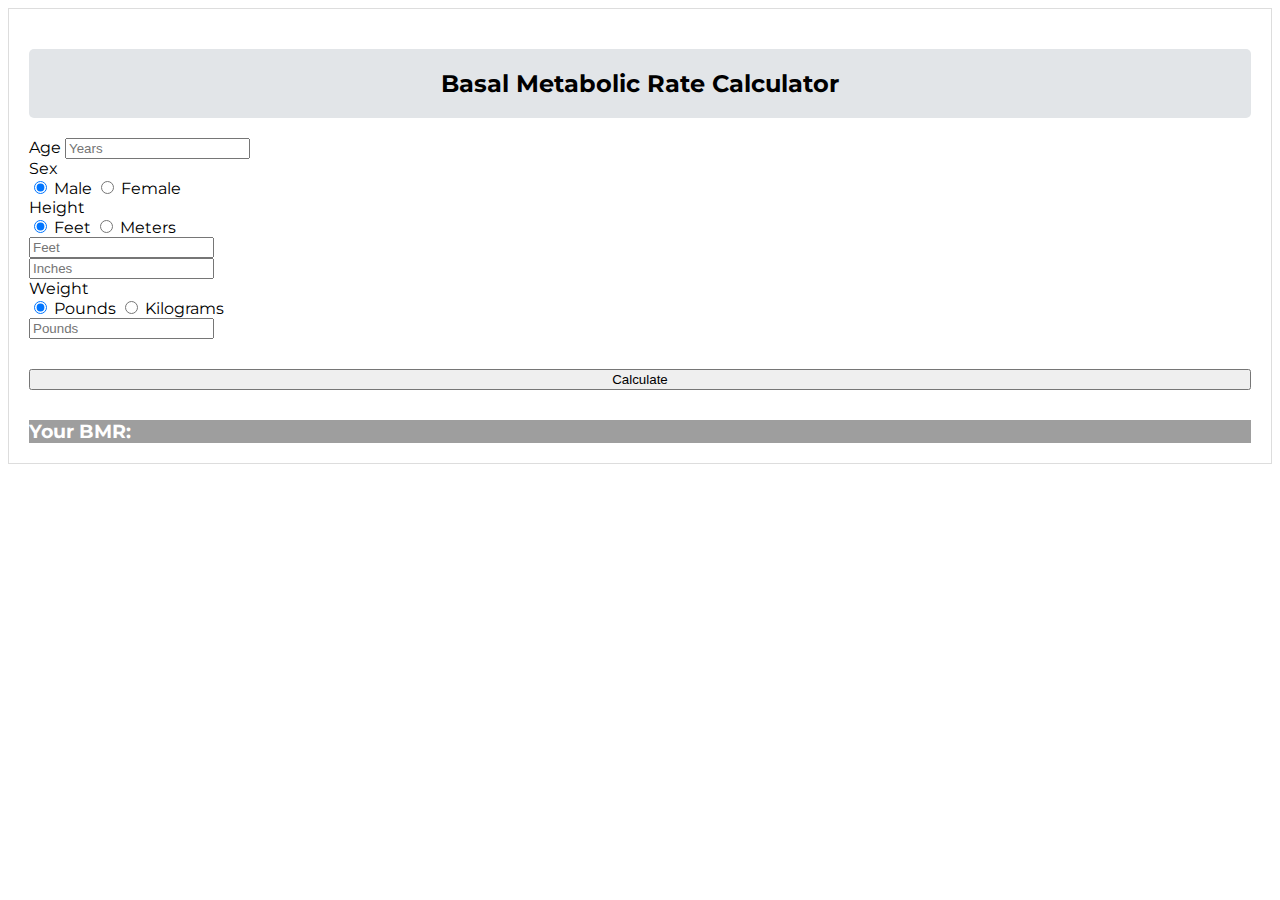
<file: BMR Calculator/Index.html>
<!DOCTYPE html>
<html lang="en">

<head>
    <meta charset="UTF-8">
    <meta name="viewport" content="width=device-width, initial-scale=1, maximum-scale=1" />
    <title>Bmr Calculator</title>
    <link rel="preconnect" href="https://fonts.gstatic.com">
    <link href="https://fonts.googleapis.com/css2?family=Montserrat:wght@300;400;500;700&display=swap" rel="stylesheet">
    <link href="https://cdn.jsdelivr.net/npm/bootstrap@5.0.1/dist/css/bootstrap.min.css" rel="stylesheet"
        integrity="sha384-+0n0xVW2eSR5OomGNYDnhzAbDsOXxcvSN1TPprVMTNDbiYZCxYbOOl7+AMvyTG2x" crossorigin="anonymous">
    <link rel="stylesheet" href="Style.css">
</head>

<body>

    <div class="container-fluid">
        <div class="container">
            <div class="row">
                <div class="col-lg-8 m-auto">
                    <div class="Main BMR">
                        <h2 class="BMR-Header">Basal Metabolic Rate Calculator</h2>
                        <div class="container">

                            <div class="row">
                                <div class="mb-3 col-lg-12">
                                    <label for="Age" class="form-label">Age</label>
                                    <input type="number" class="form-control" id="Age" aria-describedby="emailHelp"
                                        name="age" placeholder="Years" min="0" value="" required>
                                </div>

                                <div class="mb-3  col-lg-6">
                                    <label class="form-label">Sex</label><br>
                                    <input name="sex" value="male" checked="checked" id="male" type="radio" />
                                    <label class="form-label" for="male">Male</label>
                                    <input id="female" name="sex" value="female" type="radio" />
                                    <label class="form-label" for="female">Female</label>
                                </div>

                                <div class="mb-3 col-lg-6">
                                    <label class="form-label">Height</label><br>
                                    <input name="height" value="feet" checked="checked" id="feet" type="radio" />
                                    <label class="form-label" for="feet">Feet</label>
                                    <input name="height" value="meters" id="meter" type="radio" />
                                    <label class="form-label" for="meter">Meters</label>
                                </div>

                                <div class="mb-3 row">
                                    <div class="col">
                                        <input class="form-control" name="height-1" id="height-1" placeholder="Feet"
                                            value="" type="number" min="0" />
                                    </div>
                                    <div class="col">
                                        <input class="form-control" name="height-2" id="height-2" placeholder="Inches"
                                            value="" type="number" min="0" />
                                    </div>
                                </div>

                                <div class="mb-3 col-lg-6">
                                    <label class="form-label">Weight</label><br>
                                    <input name="wheight" value="pounds" checked="checked" id="pounds" type="radio" />
                                    <label class="form-label" for="pounds">Pounds</label>
                                    <input name="wheight" value="kilos" id="kilograms" type="radio" />
                                    <label class="form-label" for="kilograms">Kilograms</label>
                                </div>


                                <div class="col-lg-12">
                                    <input name="weight-input" class="form-control" id="weight" placeholder="Pounds"
                                        type="" min="0" />
                                </div>
                                
                                <button class="bb-flat-btn submit btn btn-primary" type="button">Calculate</button>
                                <div class="show-answer" style="margin-top: 30px">
                                    <h3>Your BMR: <span class="answer"></span></h3>
                                </div>
                            </div>
                        </div>
                    </div>
                </div>
            </div>
        </div>
    </div>

    <script src="https://cdnjs.cloudflare.com/ajax/libs/jquery/3.6.0/jquery.min.js"
        integrity="sha512-894YE6QWD5I59HgZOGReFYm4dnWc1Qt5NtvYSaNcOP+u1T9qYdvdihz0PPSiiqn/+/3e7Jo4EaG7TubfWGUrMQ=="
        crossorigin="anonymous" referrerpolicy="no-referrer"></script>
    <script src="https://cdn.jsdelivr.net/npm/bootstrap@5.0.1/dist/js/bootstrap.bundle.min.js"
        integrity="sha384-gtEjrD/SeCtmISkJkNUaaKMoLD0//ElJ19smozuHV6z3Iehds+3Ulb9Bn9Plx0x4" crossorigin="anonymous">
    </script>
    <script src="Main.js"></script>
</body>

</html>
</file>
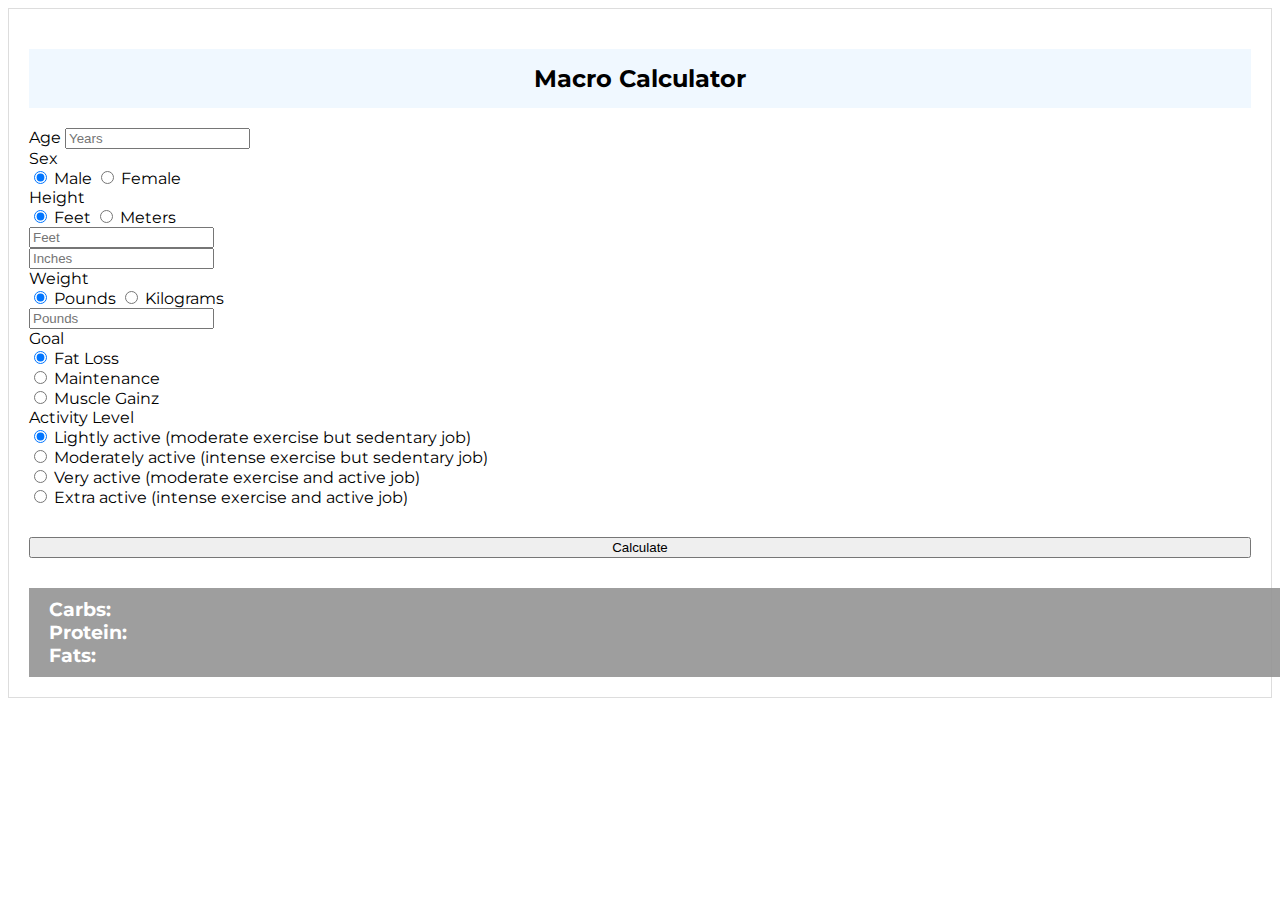
<file: Macro Calculator/index.html>
<!DOCTYPE html>
<html lang="en">

<head>
    <meta charset="UTF-8">
    <title>MACRO CALCULATOR</title>

    <link rel="preconnect" href="https://fonts.gstatic.com">
    <link href="https://fonts.googleapis.com/css2?family=Montserrat:wght@300;400;500;700&display=swap" rel="stylesheet">
    <link href="https://cdn.jsdelivr.net/npm/bootstrap@5.0.1/dist/css/bootstrap.min.css" rel="stylesheet" integrity="sha384-+0n0xVW2eSR5OomGNYDnhzAbDsOXxcvSN1TPprVMTNDbiYZCxYbOOl7+AMvyTG2x" crossorigin="anonymous">
    <link rel="stylesheet" href="style.css">
</head>

<body>
    <div class="container-fluid">
        <!-- calculator start -->
        <div class="container">
            <div class="row">
                <div class="col-md-8 m-auto">
                    <div class="Macro main">
                        <h2 class="Macro-Header">Macro Calculator</h2>
                        <div class="container">

                            <div class="mb-3">
                                <label for="Age" class="form-label">Age</label>
                                <input type="number" class="form-control" id="Age" name="age" placeholder="Years" value="">
                            </div>

                            <div class="mb-3">
                                <label class="form-label">Sex</label><br>
                                <input type="radio" id="male" name="sex" value="male" checked="checked" />
                                <label class="form-label" for="male">Male</label>
                                <input type="radio" id="female" name="sex" value="female" />
                                <label class="form-label" for="female">Female</label>
                            </div>


                            <div class="mb-3 col-lg-6">
                                <label class="form-label">Height</label><br>
                                <input name="height" value="feet" checked="checked" id="feet" type="radio" />
                                <label class="form-label" for="feet">Feet</label>
                                <input name="height" value="meters" id="meter" type="radio" />
                                <label class="form-label" for="meter">Meters</label>
                            </div>

                            <div class="mb-3 row">
                                <div class="col">
                                    <input class="form-control" name="height-1" id="height-1" placeholder="Feet" value="" type="number" min="0" />
                                </div>
                                <div class="col">
                                    <input class="form-control" name="height-2" id="height-2" placeholder="Inches" value="" type="number" min="0" />
                                </div>
                            </div>


                            <div class="mb-3 col-lg-6">
                                <label class="form-label">Weight</label><br>
                                <input name="wheight" value="pounds" checked="checked" id="pounds" type="radio" />
                                <label class="form-label" for="pounds">Pounds</label>
                                <input name="wheight" value="kilos" id="kilograms" type="radio" />
                                <label class="form-label" for="kilograms">Kilograms</label>
                            </div>


                            <div class="col-lg-12 mb-3 ">
                                <input name="weight-input" class="form-control" id="weight" placeholder="Pounds" type="number" type="" min="0" />
                            </div>


                            <div class="mb-3">
                                <label class="form-label">Goal</label><br>
                                <div class="calc-row">
                                    <input type="radio" id="goal1" name="goal" value="fat-loss" checked="checked" />
                                    <label class="form-label" for="goal1"><span></span>Fat Loss</label>
                                </div>
                                <div class="calc-row">
                                    <input type="radio" id="goal2" name="goal" value="maintenance" />
                                    <label class="form-label" for="mgoal2"><span></span>Maintenance</label>
                                </div>
                                <div class="calc-row">
                                    <input type="radio" id="goal3" name="goal" value="gain" />
                                    <label class="form-label" for="goal3"><span></span>Muscle Gainz</label>
                                </div>
                            </div>

                            <div class="mb-3">
                                <label class="form-label">Activity Level</label><br>
                                <div class="calc-row">
                                    <input type="radio" id="activity1" name="activity" value="L" checked="checked" />
                                    <label class="form-label" for="activity1"><span></span>Lightly active (moderate exercise but sedentary job)</label>
                                </div>
                                <div class="calc-row">
                                    <input type="radio" id="macros-activity2" name="activity" value="M" />
                                    <label class="form-label" for="activity2"><span></span>Moderately active (intense exercise but sedentary job)</label>
                                </div>
                                <div class="calc-row">
                                    <input type="radio" id="activity3" name="activity" value="V" />
                                    <label class="form-label" for="activity3"><span></span>Very active (moderate exercise and active job)</label>
                                </div>
                                <div class="calc-row"><input type="radio" id="activity4" name="activity" value="E" />
                                    <label class="form-label" for="activity4"><span></span>Extra active (intense exercise and active job)</label>
                                </div>
                            </div>

                            <button class="submit btn btn-primary" type="button">Calculate</button>
                                <div class="show-answer" style="margin-top: 30px">
                                    <h3>Carbs: <span class="answer-Carbs"></span></h3>
                                    <h3>Protein: <span class="answer-Protein"></span></h3>
                                    <h3>Fats: <span class="answer-Fats"></span></h3>
                                </div>
                        </div>
                    </div>
                </div>
            </div>
        </div>
    </div>


    <script src="https://cdnjs.cloudflare.com/ajax/libs/jquery/3.6.0/jquery.min.js" integrity="sha512-894YE6QWD5I59HgZOGReFYm4dnWc1Qt5NtvYSaNcOP+u1T9qYdvdihz0PPSiiqn/+/3e7Jo4EaG7TubfWGUrMQ==" crossorigin="anonymous" referrerpolicy="no-referrer"></script>
    <script src="https://cdn.jsdelivr.net/npm/bootstrap@5.0.1/dist/js/bootstrap.bundle.min.js" integrity="sha384-gtEjrD/SeCtmISkJkNUaaKMoLD0//ElJ19smozuHV6z3Iehds+3Ulb9Bn9Plx0x4" crossorigin="anonymous"></script>
    <script src="main.js"></script>
</body>

</html>
</file>
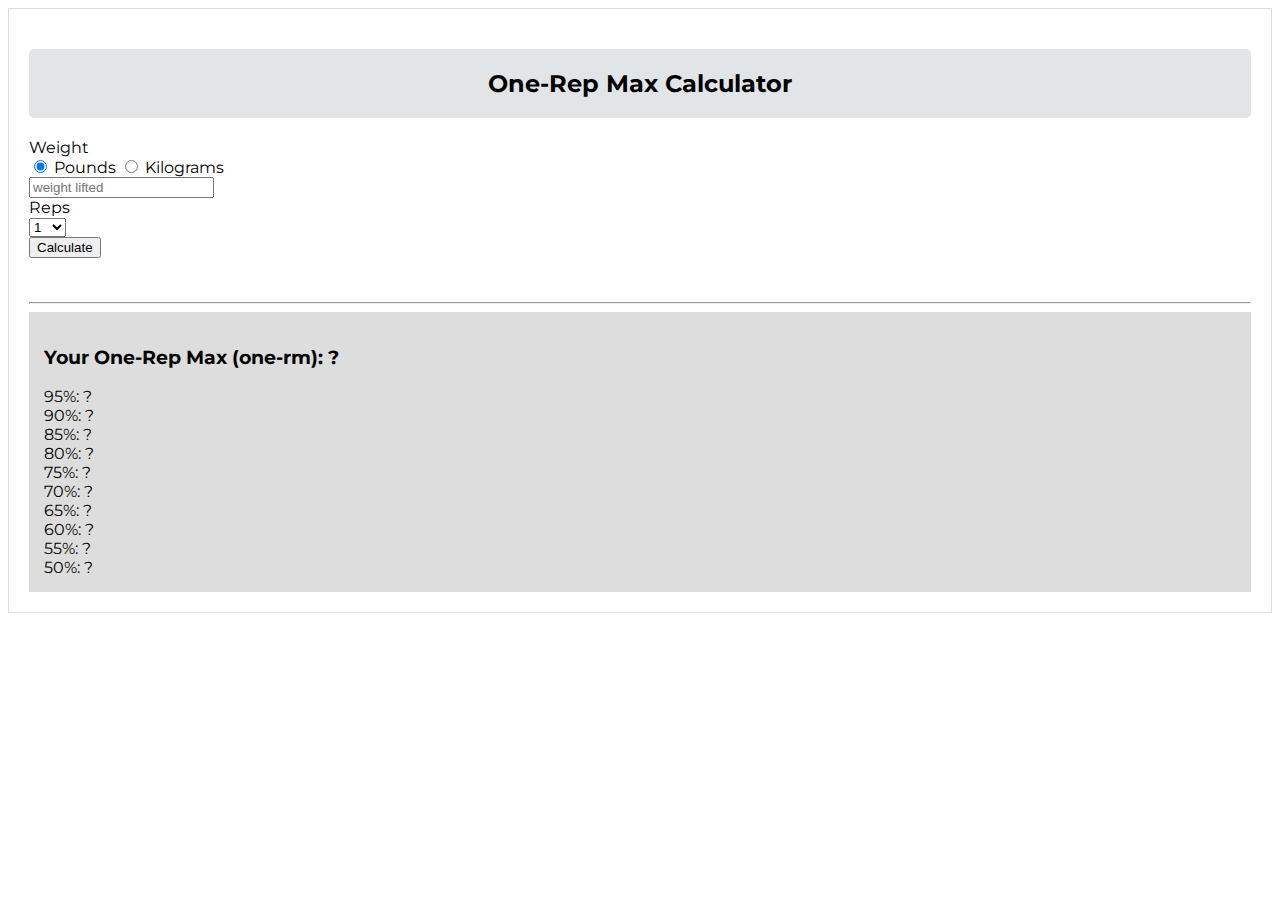
<file: One Rep Max Calculator/index.html>
<!DOCTYPE html>
<html lang="en">

<head>
    <meta charset="UTF-8">
    <title>Rep Max Calculator</title>
    <link rel="preconnect" href="https://fonts.gstatic.com">
    <link href="https://fonts.googleapis.com/css2?family=Montserrat:wght@300;400;500;700&display=swap" rel="stylesheet">
    <link href="https://cdn.jsdelivr.net/npm/bootstrap@5.0.1/dist/css/bootstrap.min.css" rel="stylesheet" integrity="sha384-+0n0xVW2eSR5OomGNYDnhzAbDsOXxcvSN1TPprVMTNDbiYZCxYbOOl7+AMvyTG2x" crossorigin="anonymous">
    <link rel="stylesheet" href="style.css">
</head>

<body>
    <div class="container-fluid">
        <div class="container">
            <div class="row">
                <div class="col-lg-8 m-auto">
                    <div class="Main">
                        <h2 class="Rep-header">One-Rep Max Calculator</h2>
                        <div class="container">
                            <div class="row">

                                <div class="mb-3  col-lg-12">
                                    <label class="form-label">Weight</label><br>
                                    <input name="weight" value="lbs" checked="checked" id="male" type="radio" />
                                    <label class="form-label" for="male">Pounds</label>
                                    <input id="female" name="weight" value="kgs" type="radio" />
                                    <label class="form-label" for="female">Kilograms</label>
                                </div>

                                <div class="col-lg-12 mb-3">
                                    <input type="number" class="form-control weight" name="weight" placeholder="weight lifted" value="" />
                                </div>
                                <div class="col-lg-12 mb-3">
                                    <label class="form-label">Reps</label><br>
                                    <select class="form-select">
                                        <option value="1">1</option>
                                        <option value="0.95">2</option>
                                        <option value="0.93">3</option>
                                        <option value="0.9">4</option>
                                        <option value="0.87">5</option>
                                        <option value="0.85">6</option>
                                        <option value="0.83">7</option>
                                        <option value="0.8">8</option>
                                        <option value="0.77">9</option>
                                        <option value="0.75">10</option>
                                        <option value="0.73">11</option>
                                        <option value="0.70">12</option>
                                    </select>
                                </div>

                            </div>




                            <button class="btn btn-primary submit" type="button">Calculate</button>

                            <h3 class="message"></h3>
                            <hr />
                            <div class="all-result">
                                 <h3 class="result">Your One-Rep Max (one-rm): ?</h3>
                            <div class="calc-answer row">
                                <div class="col-6">
                                    95%: <span id="1rm95">?</span><br>
                                    90%: <span id="1rm90">?</span><br>
                                    85%: <span id="1rm85">?</span><br>
                                    80%: <span id="1rm80">?</span><br>
                                    75%: <span id="1rm75">?</span>
                                </div>
                                <div class="col-6">
                                    70%: <span id="1rm70">?</span><br>
                                    65%: <span id="1rm65">?</span><br>
                                    60%: <span id="1rm60">?</span><br>
                                    55%: <span id="1rm55">?</span><br>
                                    50%: <span id="1rm50">?</span>
                                </div>
                            </div>
                            </div>
                           
                        </div>
                    </div>

                </div>
            </div>

            <script src="https://cdnjs.cloudflare.com/ajax/libs/jquery/3.6.0/jquery.min.js" integrity="sha512-894YE6QWD5I59HgZOGReFYm4dnWc1Qt5NtvYSaNcOP+u1T9qYdvdihz0PPSiiqn/+/3e7Jo4EaG7TubfWGUrMQ==" crossorigin="anonymous" referrerpolicy="no-referrer"></script>
            <script src="https://cdn.jsdelivr.net/npm/bootstrap@5.0.1/dist/js/bootstrap.bundle.min.js" integrity="sha384-gtEjrD/SeCtmISkJkNUaaKMoLD0//ElJ19smozuHV6z3Iehds+3Ulb9Bn9Plx0x4" crossorigin="anonymous"></script>
            <script src="main.js"></script>
</body>

</html>
</file>
<file: BMR Calculator/Style.css>
body{
    font-family: 'Montserrat', sans-serif;
}
.Main{
    border: 1px solid rgba(186, 186, 186, 0.49);
    padding: 20px
}
.BMR-Header{
    text-align: center;
    padding: 20px 0;
    background-color: #e2e5e8;
    border-radius: 5px
}
.mt-20{
    margin-top: 20px;
}
.show-answer{
    width: 100%;
    background-color: rgba(147, 147, 147, 0.9);
    color: white
}
.show-answer h3{
    margin: 0
}
.submit{
    margin: 30px 0 0;
    width: 100%
}
</file>
<file: Macro Calculator/style.css>
body{
    font-family: 'Montserrat', sans-serif;
}
.main{
    border: 1px solid rgba(186, 186, 186, 0.49);
    padding: 20px
}
.Macro-Header{
    text-align: center;
    padding: 15px 0;
    background-color: aliceblue;
    font-weight: 700;
}
.show-answer{
    width: 100%;
    background-color: rgba(147, 147, 147, 0.9);
    color: white;
    padding: 10px 20px
}
.show-answer h3{
    margin: 0
}
.submit{
    margin: 30px 0 0;
    width: 100%
}
</file>
<file: One Rep Max Calculator/style.css>
body{
    font-family: 'Montserrat', sans-serif;
}
.Main{
    border: 1px solid rgba(186, 186, 186, 0.49);
    padding: 20px
}
.Rep-header{
    text-align: center;
    padding: 20px 0;
    background-color: #e2e5e8;
    border-radius: 5px
}
.submit{
    margin-bottom: 20px;
}
.message{
    font-size: 24px
}
.all-result{
    background-color: rgba(186, 186, 186, 0.49);
    padding: 15px
}
</file>
